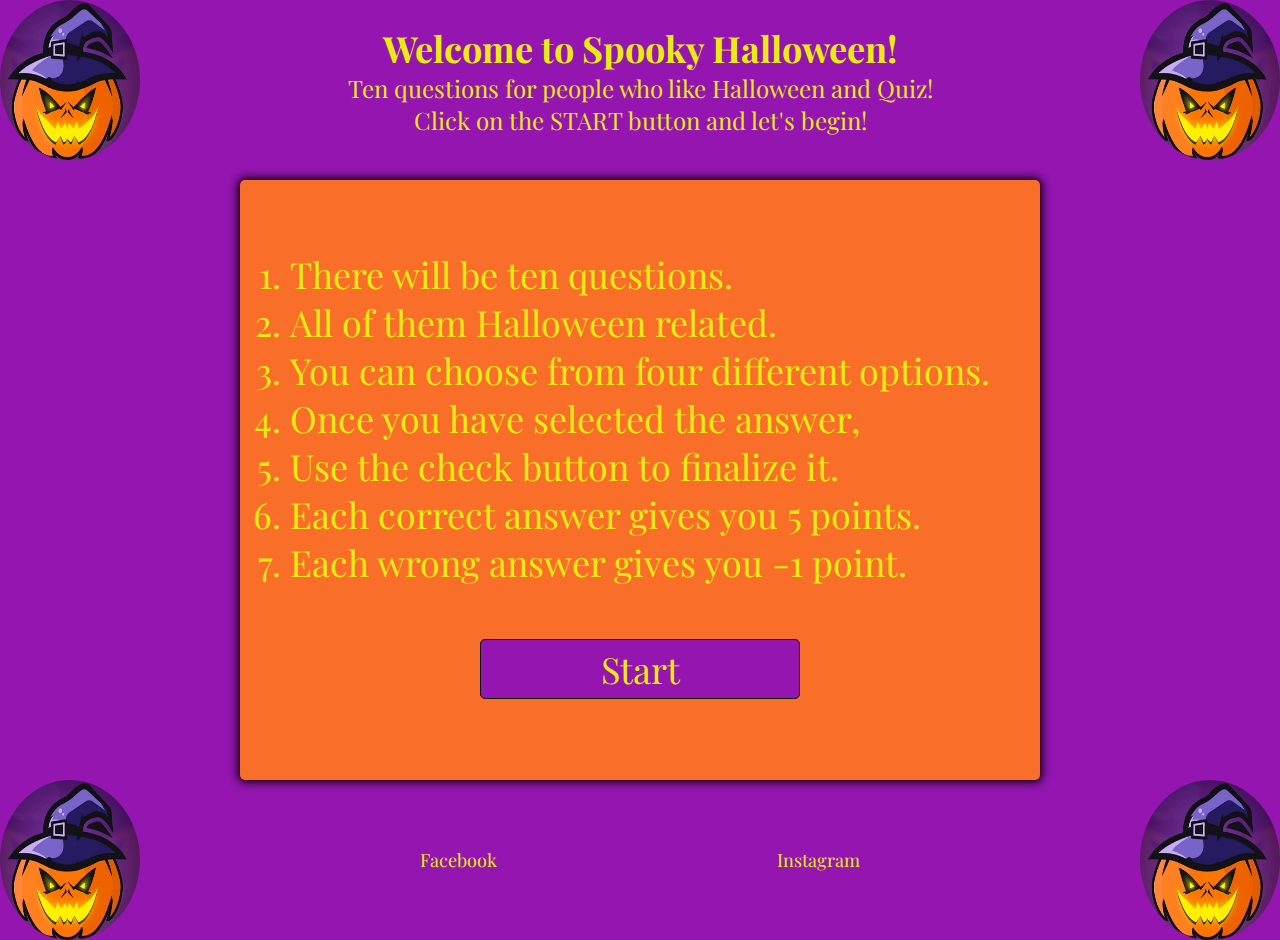
<file: index.html>
<!DOCTYPE html>
<html lang="en">

<head>
  <meta charset="UTF-8">
  <meta name="viewport" content="width=device-width, initial-scale=1.0">
  <meta name="description" content="Ten questions for people who like Halloween and Quiz!">
  <meta name="keywords" content="Halloween, quiz, game, fun, interesting questions, pumpkin">
  <link href="https://fonts.googleapis.com/css2?family=Playfair+Display&display=swap" rel="stylesheet">
  <link rel="stylesheet" href="assets/css/style.css">
  <title>Spooky Halloween</title>
</head>

<body>
    <section>
        <div class="headdiv">
            <img class="pumpkin-pic" src="assets/images/pumpkin_logo.jpg" alt="a pumpkin with wizard hat">
            <div class="welcome">
            <h2>Welcome to Spooky Halloween!</h2>
            <p>Ten questions for people who like Halloween and Quiz!</p>
            <p> Click on the START button and let's begin!</p>
            </div>
            <img class="pumpkin-pic" src="assets/images/pumpkin_logo.jpg" alt="a pumpkin with wizard hat">
        </div>
            <div class="container">
            <div class="flex-center flex-column">
                <ol id="instructions">
                    <li>There will be ten questions.</li>
                    <li>All of them Halloween related.</li>
                    <li>You can choose from four different options.</li>
                    <li>Once you have selected the answer,</li>
                    <li>Use the check button to finalize it.</li>
                    <li>Each correct answer gives you 5 points.</li>
                    <li>Each wrong answer gives you -1 point.</li>    
                  </ol>
                <a class="btn" href="username.html">Start</a>
            </div>
            </div>
    </section>
    <footer>
        <div class="footdiv">
        <img class="pumpkin-pic" src="assets/images/pumpkin_logo.jpg" alt="a pumpkin with wizard hat">
            <a href="https://www.facebook.com" target="_blank" rel="noopener"
                aria-label="Find us on Facebook (link opens in a new tab)">Facebook</a>
            <a href="https://www.instagram.com" target="_blank" rel="noopener"
                aria-label="Find us on Instagram (link opens in a new tab)">Instagram</a>
        <img class="pumpkin-pic" src="assets/images/pumpkin_logo.jpg" alt="a pumpkin with wizard hat">
        </div>
    </footer>
</body>

</html>
</file>
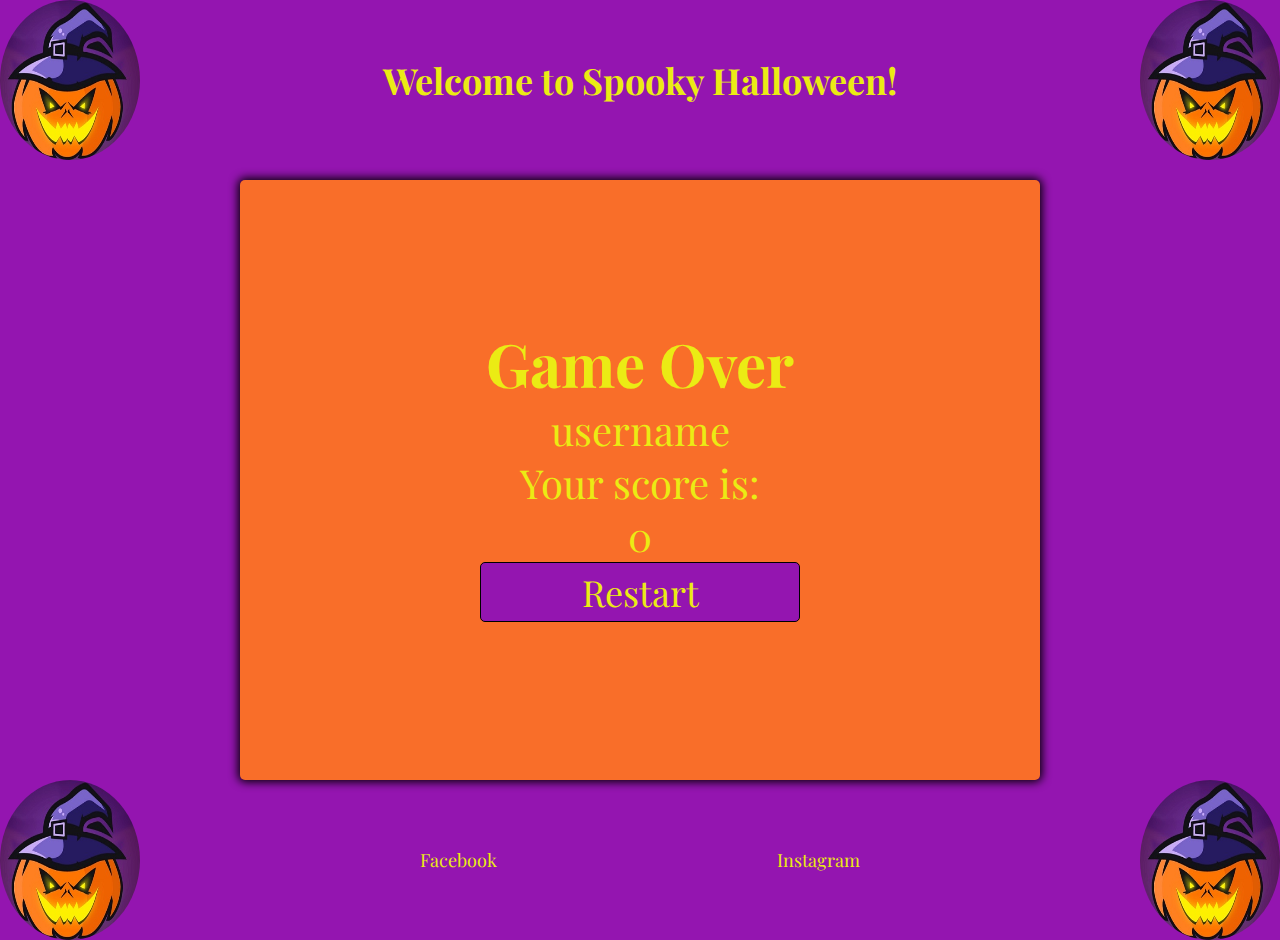
<file: game_over.html>
<!DOCTYPE html>
<html lang="en">

<head>
  <meta charset="UTF-8">
  <meta name="viewport" content="width=device-width, initial-scale=1.0">
  <meta name="description" content="Ten questions for people who like Halloween and Quiz!">
  <meta name="keywords" content="Halloween, quiz, game, fun, interesting questions, pumpkin">
  <link href="https://fonts.googleapis.com/css2?family=Playfair+Display&display=swap" rel="stylesheet">
  <link rel="stylesheet" href="assets/css/style.css">
  <title>Spooky Halloween</title>
</head>

<body>
    <section>
        <div class="headdiv">
            <img class="pumpkin-pic" src="assets/images/pumpkin_logo.jpg" alt="a pumpkin with wizard hat">
            <div class="welcome">
            <h2>Welcome to Spooky Halloween!</h2>
            </div>
            <img class="pumpkin-pic" src="assets/images/pumpkin_logo.jpg" alt="a pumpkin with wizard hat">
        </div>
            <div class="container ">
                <div id="game_over">
                    <h2>Game Over</h2>
                    <p id="username">username</p>
                    <p>Your score is:</p>
                    <p id="currentScore">0</p>
                    <a class="btn" href="index.html">Restart</a>
                </div>
                
            </div>
    </section>
    <footer>
        <div class="footdiv">
        <img class="pumpkin-pic" src="assets/images/pumpkin_logo.jpg" alt="a pumpkin with wizard hat">
            <a href="https://www.facebook.com" target="_blank" rel="noopener"
                aria-label="Find us on Facebook (link opens in a new tab)">Facebook
            </a>
            <a href="https://www.instagram.com" target="_blank" rel="noopener"
                aria-label="Find us on Instagram (link opens in a new tab)">Instagram
            </a>
        <img class="pumpkin-pic" src="assets/images/pumpkin_logo.jpg" alt="a pumpkin with wizard hat">
        </div>
    </footer>
</body>

</html>
</file>
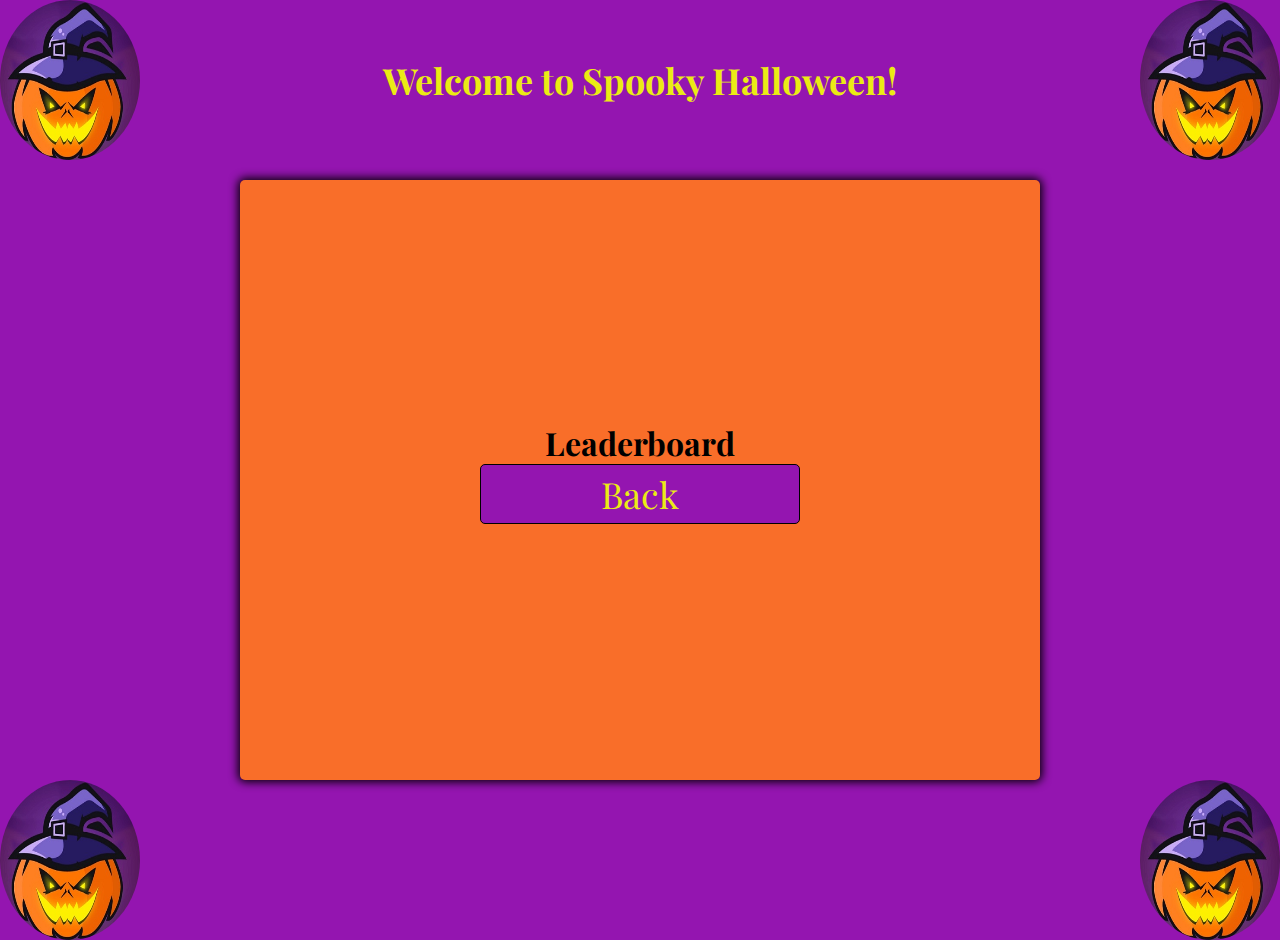
<file: highscores.html>
<!DOCTYPE html>
<html lang="en">

<head>
    <meta charset="UTF-8">
    <meta name="viewport" content="width=device-width, initial-scale=1.0">
    <meta name="description" content="Ten questions for people who like Halloween and Quiz!">
    <meta name="keywords" content="Halloween, quiz, game, fun, interesting questions, pumpkin">
    <link href="https://fonts.googleapis.com/css2?family=Playfair+Display&display=swap" rel="stylesheet">
    <link rel="stylesheet" href="assets/css/style.css">
    <title>Spooky Halloween</title>
</head>

<body>
    <div class="headdiv">
        <img class="pumpkin-pic" src="assets/images/pumpkin_logo.jpg" alt="a pumpkin with wizard hat">
        <div class="welcome">
            <h2>Welcome to Spooky Halloween!</h2>
        </div>
        <img class="pumpkin-pic" src="assets/images/pumpkin_logo.jpg" alt="a pumpkin with wizard hat">
    </div>
    <div class="container">
        <div id="highScores" class="flex-center flex-column">
            <h1 id="finalScore">Leaderboard</h1>
            <ul id="highScoresList"></ul>
            <a class="btn" href="index.html">Back</a>
        </div>
    </div>
    <footer>
        <div class="footdiv">
            <img class="pumpkin-pic" src="assets/images/pumpkin_logo.jpg" alt="a pumpkin with wizard hat">
            <img class="pumpkin-pic" src="assets/images/pumpkin_logo.jpg" alt="a pumpkin with wizard hat">
        </div>
    </footer>
    <script src="assets/js/highscores.js"></script>
</body>

</html>
</file>
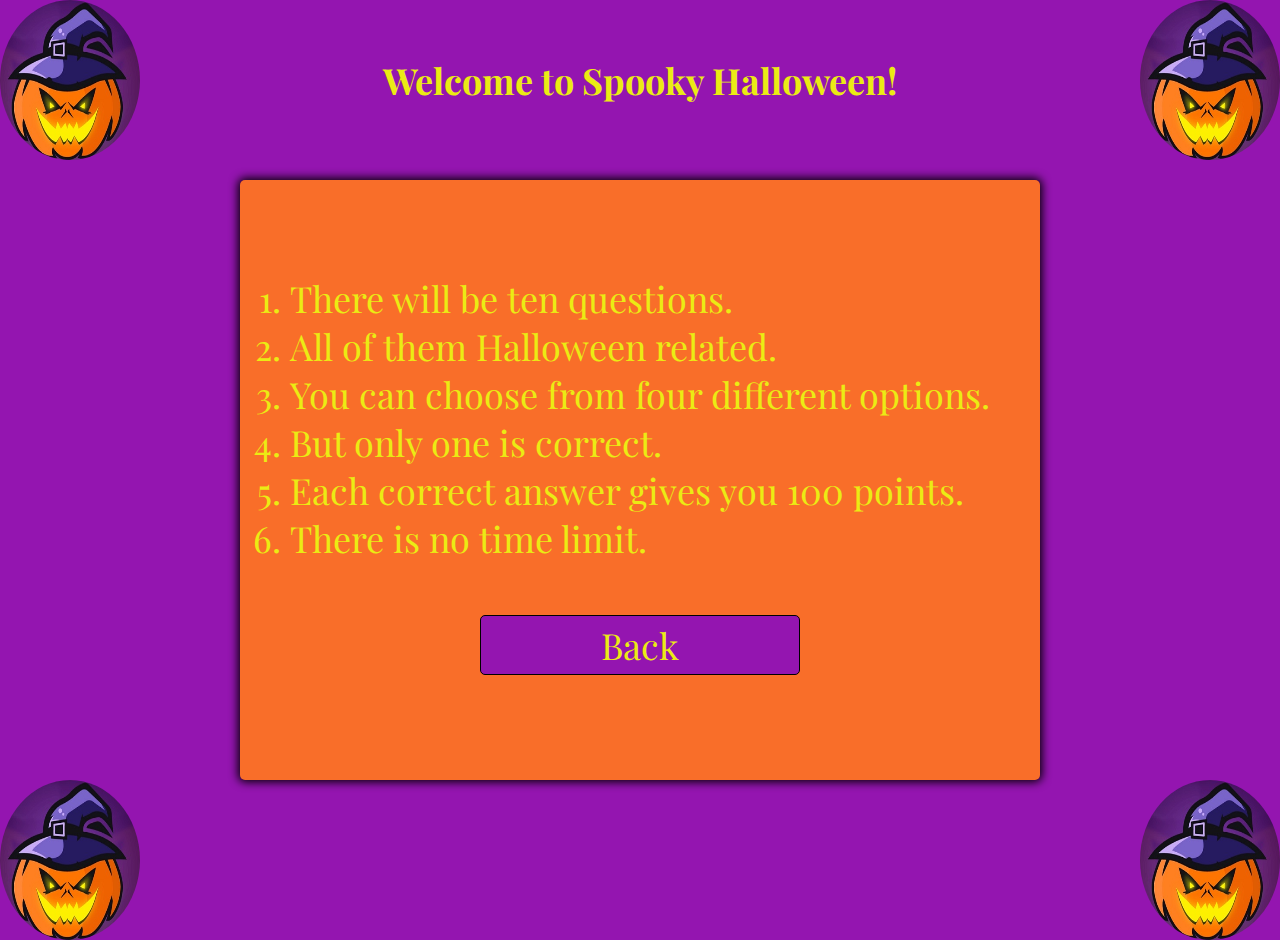
<file: instructions.html>
<!DOCTYPE html>
<html lang="en">

<head>
  <meta charset="UTF-8">
  <meta name="viewport" content="width=device-width, initial-scale=1.0">
  <meta name="description" content="Ten questions for people who like Halloween and Quiz!">
  <meta name="keywords" content="Halloween, quiz, game, fun, interesting questions, pumpkin">
  <link href="https://fonts.googleapis.com/css2?family=Playfair+Display&display=swap" rel="stylesheet">
  <link rel="stylesheet" href="assets/css/style.css">
  <title>Spooky Halloween</title>
</head>

<body>
  <div class="headdiv">
    <img class="pumpkin-pic" src="assets/images/pumpkin_logo.jpg" alt="a pumpkin with wizard hat">
    <div class="welcome">
      <h2>Welcome to Spooky Halloween!</h2>
    </div>
    <img class="pumpkin-pic" src="assets/images/pumpkin_logo.jpg" alt="a pumpkin with wizard hat">
  </div>
  <div class="container">
    <div class="flex-center flex-column">
      <ol id="instructions">
        <li>There will be ten questions.</li>
        <li>All of them Halloween related.</li>
        <li>You can choose from four different options.</li>
        <li>But only one is correct.</li>
        <li>Each correct answer gives you 100 points.</li>
        <li>There is no time limit.</li>
      </ol>
      <a class="btn" href="index.html">Back</a>
    </div>
  </div>
  <footer>
    <div class="footdiv">
      <img class="pumpkin-pic" src="assets/images/pumpkin_logo.jpg" alt="a pumpkin with wizard hat">
      <img class="pumpkin-pic" src="assets/images/pumpkin_logo.jpg" alt="a pumpkin with wizard hat">
    </div>
  </footer>
</body>

</html>
</file>
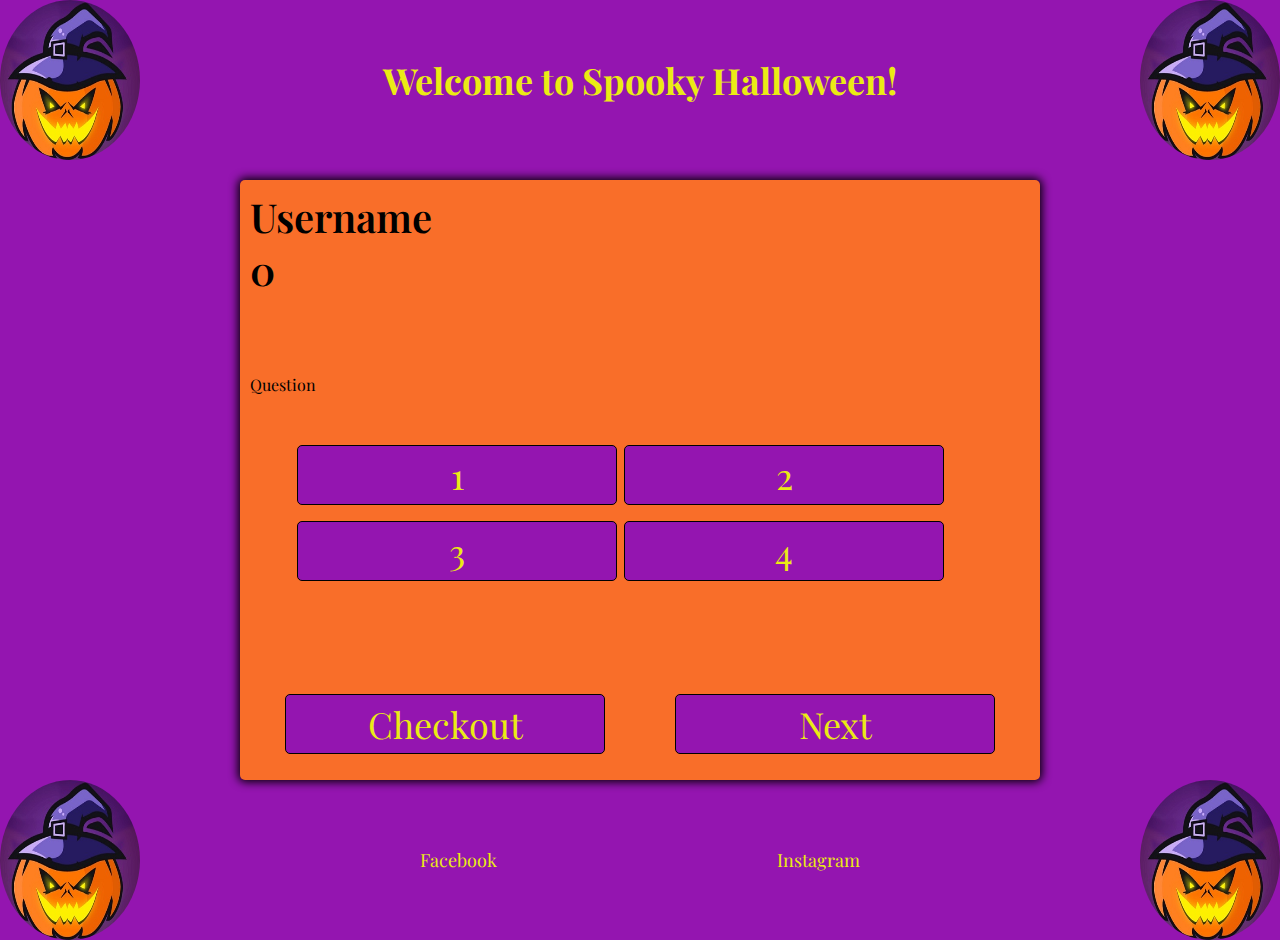
<file: quiz.html>
<!DOCTYPE html>
<html lang="en">

<head>
  <meta charset="UTF-8">
  <meta name="viewport" content="width=device-width, initial-scale=1.0">
  <meta name="description" content="Ten questions for people who like Halloween and Quiz!">
  <meta name="keywords" content="Halloween, quiz, game, fun, interesting questions, pumpkin">
  <link href="https://fonts.googleapis.com/css2?family=Playfair+Display&display=swap" rel="stylesheet">
  <link rel="stylesheet" href="assets/css/style.css">
  <title>Spooky Halloween</title>
</head>

<body>
  <section>
    <div class="headdiv">
      <img class="pumpkin-pic" src="assets/images/pumpkin_logo.jpg" alt="a pumpkin with wizard hat">
      <div class="welcome">
        <h2>Welcome to Spooky Halloween!</h2>
      </div>
      <img class="pumpkin-pic" src="assets/images/pumpkin_logo.jpg" alt="a pumpkin with wizard hat">
    </div>
    <div class="container">
      <div class='result'>
        <p id="username">Username</p>
        <p id="score">0</p>
        </div>
        <div class='question_container' id="question">Question</div>
        <div class="answer_container">
          <button class="btn answer" id="ans1">1</button>
          <button class="btn answer" id="ans2">2</button>
          <button class="btn answer" id="ans3">3</button>
          <button class="btn answer" id="ans4">4</button>
        </div>
        <div class="nav">
          <button class="btn check">Checkout</button>
          <button class="btn next">Next</button>
        </div>
    </div>
  </section>
  <footer>
    <div class="footdiv">
    <img class="pumpkin-pic" src="assets/images/pumpkin_logo.jpg" alt="a pumpkin with wizard hat">
        <a href="https://www.facebook.com" target="_blank" rel="noopener"
            aria-label="Find us on Facebook (link opens in a new tab)">Facebook
        </a>
        <a href="https://www.instagram.com" target="_blank" rel="noopener"
            aria-label="Find us on Instagram (link opens in a new tab)">Instagram
        </a>
    <img class="pumpkin-pic" src="assets/images/pumpkin_logo.jpg" alt="a pumpkin with wizard hat">
    </div>
  </footer>
  <script src="assets/js/quiz.js"></script>
</body>

</html>
</file>
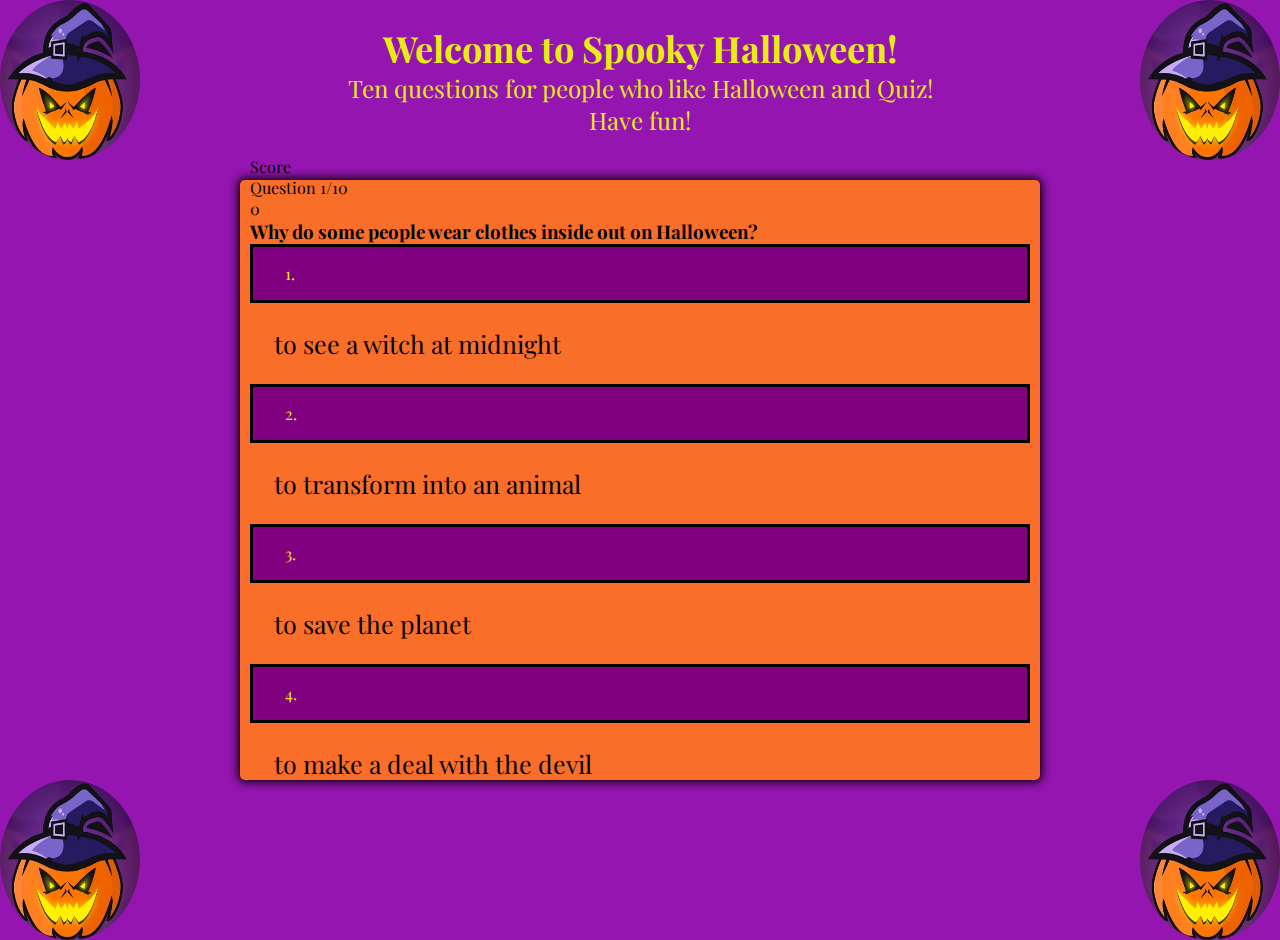
<file: start.html>
<!DOCTYPE html>
<html lang="en">

<head>
  <meta charset="UTF-8">
  <meta name="viewport" content="width=device-width, initial-scale=1.0">
  <meta name="description" content="Ten questions for people who like Halloween and Quiz!">
  <meta name="keywords" content="Halloween, quiz, game, fun, interesting questions, pumpkin">
  <link href="https://fonts.googleapis.com/css2?family=Playfair+Display&display=swap" rel="stylesheet">
  <link rel="stylesheet" href="assets/css/style.css">
  <title>Spooky Halloween</title>
</head>

<body>
  <div class="headdiv">
    <img class="pumpkin-pic" src="assets/images/pumpkin_logo.jpg" alt="a pumpkin with wizard hat">
    <div class="welcome">
      <h2>Welcome to Spooky Halloween!</h2>
      <p>Ten questions for people who like Halloween and Quiz!</p>
      <p> Have fun!</p>
    </div>
    <img class="pumpkin-pic" src="assets/images/pumpkin_logo.jpg" alt="a pumpkin with wizard hat">
  </div>
  <section>
    <div class="container">
      <div class="justify-center flex-column">
        <p class="hud-prefix">
          Score
        </p>
        <div id="hud">
          <p id="progressText" class="hud-prefix"></p>
          <p class="hud-main-text" id="score">
            0
          </p>
        </div>
        <h3 id="question">Questions</h3>
        <div class="choice-container">
          <p class="choice-prefix">1.</p>
          <p class="choice-text" data-number="1">Choice 1</p>
        </div>
        <div class="choice-container">
          <p class="choice-prefix">2.</p>
          <p class="choice-text" data-number="2">Choice 2</p>
        </div>
        <div class="choice-container">
          <p class="choice-prefix">3.</p>
          <p class="choice-text" data-number="3">Choice 3</p>
        </div>
        <div class="choice-container">
          <p class="choice-prefix">4.</p>
          <p class="choice-text" data-number="4">Choice 4</p>
        </div>
      </div>
    </div>
  </section>
  <footer>
    <div class="footdiv">
      <img class="pumpkin-pic" src="assets/images/pumpkin_logo.jpg" alt="a pumpkin with wizard hat">
      <img class="pumpkin-pic" src="assets/images/pumpkin_logo.jpg" alt="a pumpkin with wizard hat">
    </div>
  </footer>
  <script src="assets/js/script.js"></script>
</body>

</html>
</file>
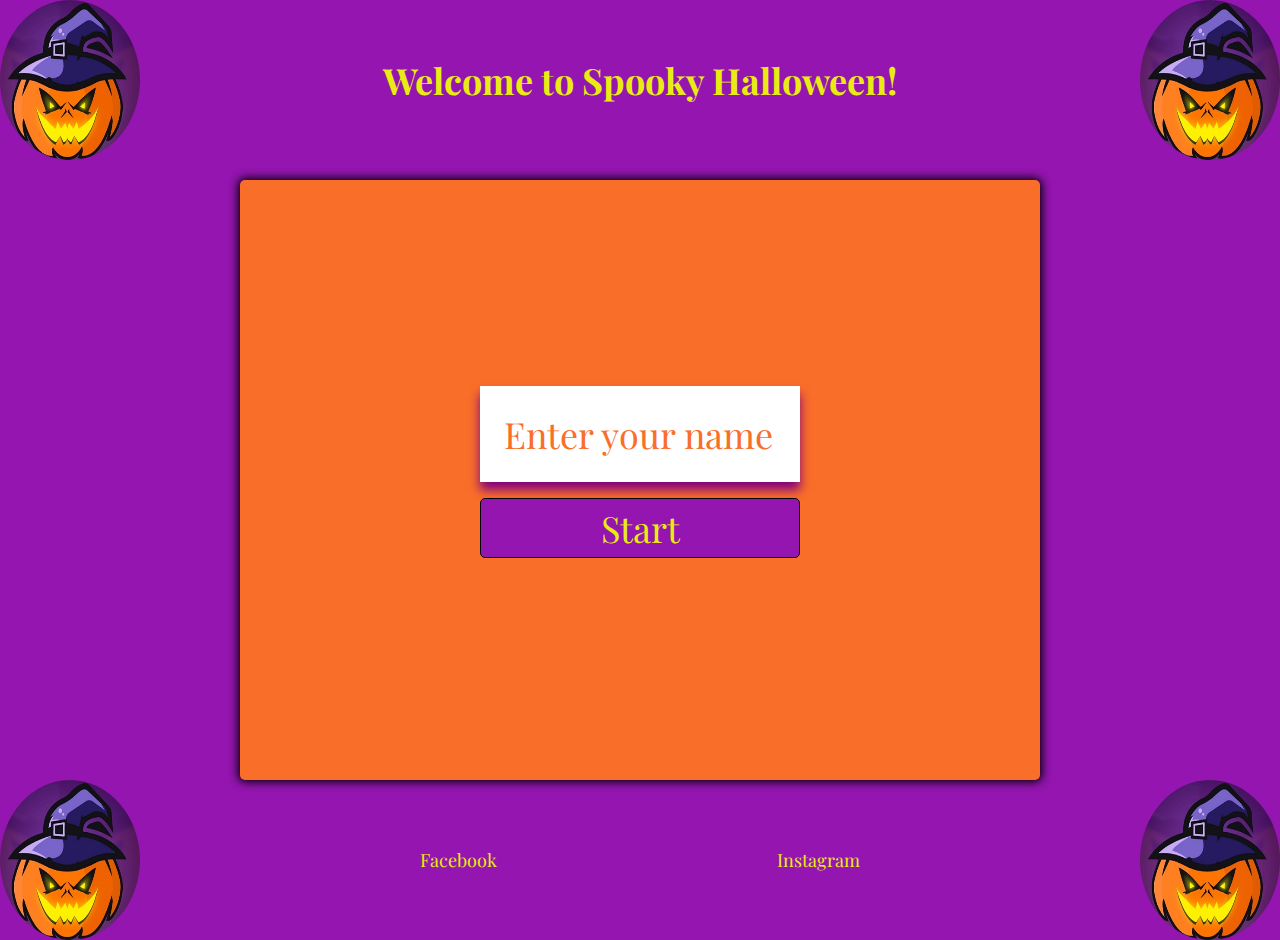
<file: username.html>
<!DOCTYPE html>
<html lang="en">

<head>
  <meta charset="UTF-8">
  <meta name="viewport" content="width=device-width, initial-scale=1.0">
  <meta name="description" content="Ten questions for people who like Halloween and Quiz!">
  <meta name="keywords" content="Halloween, quiz, game, fun, interesting questions, pumpkin">
  <link href="https://fonts.googleapis.com/css2?family=Playfair+Display&display=swap" rel="stylesheet">
  <link rel="stylesheet" href="assets/css/style.css">
  <title>Spooky Halloween</title>
</head>

<body>
  <section>
    <div class="headdiv">
      <img class="pumpkin-pic" src="assets/images/pumpkin_logo.jpg" alt="a pumpkin with wizard hat">
      <div class="welcome">
        <h2>Welcome to Spooky Halloween!</h2>
      </div>
      <img class="pumpkin-pic" src="assets/images/pumpkin_logo.jpg" alt="a pumpkin with wizard hat">
    </div>
    <div class="container">
      <div class="flex-center flex-column">
        <form>
          <input type="text" name="username" id="username" placeholder="Enter your name">
        </form>
        <a class="btn" onclick="getUsername()">Start</a>
      </div>
    </div>
  </section>
  <footer>
    <div class="footdiv">
    <img class="pumpkin-pic" src="assets/images/pumpkin_logo.jpg" alt="a pumpkin with wizard hat">
        <a href="https://www.facebook.com" target="_blank" rel="noopener"
            aria-label="Find us on Facebook (link opens in a new tab)">Facebook</a>
        <a href="https://www.instagram.com" target="_blank" rel="noopener"
            aria-label="Find us on Instagram (link opens in a new tab)">Instagram</a>
    <img class="pumpkin-pic" src="assets/images/pumpkin_logo.jpg" alt="a pumpkin with wizard hat">
    </div>
  </footer>
  <script src="assets/js/username.js"></script>
</body>

</html>
</file>
<file: assets/css/style.css>
* {
  margin: 0;
  padding: 0;
  text-decoration: none;
  font-family:"Playfair Display", sans-serif;
  box-sizing: border-box;
}

body {
  background-color: #9415b0;
}

/*welcome message*/

.headdiv {
  display: flex;
  justify-content: space-between;
  color: #ebeb14;
  font-size: x-large;
  margin-bottom: 20px;
}

.welcome {
  display: flex;
  justify-content: center;
  flex-direction: column;
  text-align: center;
}

.pumpkin-pic {
  border-radius: 50%;
  width: 140px;
  height: 160px;
}

h2 {
  display: flex;
  justify-content: center;
}

a {
  color: #ebeb14;
  font-size: large;
}

/*cointainer*/

.container {
  width: 100vw;
  height: 600px;
  display: flex;
  justify-content: center;
  flex-direction: column;
  max-width: 50rem;
  margin: 0 auto;
  padding: 10px;
  background-color: #f96e29;
  border-radius: 5px;
  box-shadow: 0 0 10px 2px;
}

.container > * {
  width: 100%;
}

.flex-column {
  display: flex;
  flex-direction: column;
}

.flex-center {
  justify-content: center;
  align-items: center;
}

.justify-center {
  justify-content: center;
}

.text-center {
  text-align: center;
}

.hidden {
  display: none;
}

/*instructions*/

#instructions {
  font-size: 36px;
  margin-bottom: 3rem;
  padding: 5px 10px;
  color: #ebeb14;
}

/*buttons*/

.btn {
  font-size: 36px;
  width: 20rem;
  text-align: center;
  margin-bottom: 1rem;
  text-decoration: none;
  background-color: white;
  border: 1px solid black;
  background-color: #9415b0;
  border-radius: 5px;
  padding: 5px 10px;
  color: #ebeb14;
  outline: none;
}

.btn:hover {
  cursor: pointer;
  border: 2px solid black;
  box-shadow: 0 8px 20px 0 purple;
  transform: translateY(-0.1rem);
  transition: transform 150ms;
}

.btn[disabled]:hover {
  cursor: not-allowed;
  border: none;
  box-shadow: none;
  transform: none;
}

/*choices*/

.answer_container {
  text-align: center;
  margin-top: 50px;
  margin-bottom: 1rem;
  width: 95%;
  height: 95%;
  font-size: 30px;
  color: #ebeb14;
}

.choice-container:hover {
  cursor: pointer;
  border: 3px solid black;
  box-shadow: 0 8px 20px 0 purple;
  transform: translateY(-0.1rem);
  transition: transform 150ms;
}

.choice-prefix {
  padding: 1rem 2rem;
  border: 3px solid black;
  background-color: purple;
  color: #ebeb14;
}

.choice-text {
  padding: 1.5rem;
  width: 100%;
  font-size: 25px;
}

.result {
display: flex;
flex-direction: column;
height: 75%;
font-size: 40px;
font-weight: 600;
}

.nav {
display: flex;
justify-content: space-around;
}

.question {
margin-top: -20px;
}

/*username*/

form {
  width: 100%;
  display: flex;
  flex-direction: column;
  align-items: center;
}

input {
  margin-bottom: 1rem;
  width: 20rem;
  padding: 1.5rem;
  font-size: 36px;
  border: none;
  box-shadow: 0 8px 10px 0 purple;
}

input::placeholder {
  color: #f96e29;
}

.footdiv {
  display: flex;
  justify-content: space-between;
  align-items: center;
}

#game_over {
  display: flex;
  flex-direction: column;
  align-items: center;
  font-size: 40px;
  color: #ebeb14;
}

@media (max-width: 800px) {
  .pumpkin-pic {
    width: 110px;
    height: 140px;
  }
  .welcome {
    font-size: medium;
  }
  .container {
    width: 95vw;
  }
  #instructions {
    font-size: 24px;
    margin-bottom: 2rem;
    padding: 3px 7px;
  }
  .btn {
    font-size: 24px;
    width: 15rem;
  }
  #currentScore{
    font-size: 30px;
  }
  #question{
  font-size: 24px;
  }
  input {
    width: 15rem;
    font-size: 24px;
  }
  #game_over {
    font-size: 30px;
  }
}

@media (max-width: 530px) {
  .pumpkin-pic {
    width: 90px;
    height: 120px;
  }
  .welcome {
    font-size: small;
  }
  .container {
    width: 90vw;
  }
  #instructions {
    font-size: 16px;
    margin-bottom: 1rem;
    padding: 1px 5px;
  }
  .btn {
    font-size: 16px;
    width: 10rem;
  }
  #currentScore {
    font-size: 20px;
  }
  #question {
  font-size: 16px;
  }
  input {
    width: 10rem;
    font-size: 16px;
  }
  #game_over {
    font-size: 20px;
  }
}

@media (max-width: 320px) {
  .pumpkin-pic {
    width: 70px;
    height: 100px;
  }

  .welcome {
    font-size: smaller;
  }
  #game_over {
    font-size: 16px;
  }
}
</file>
